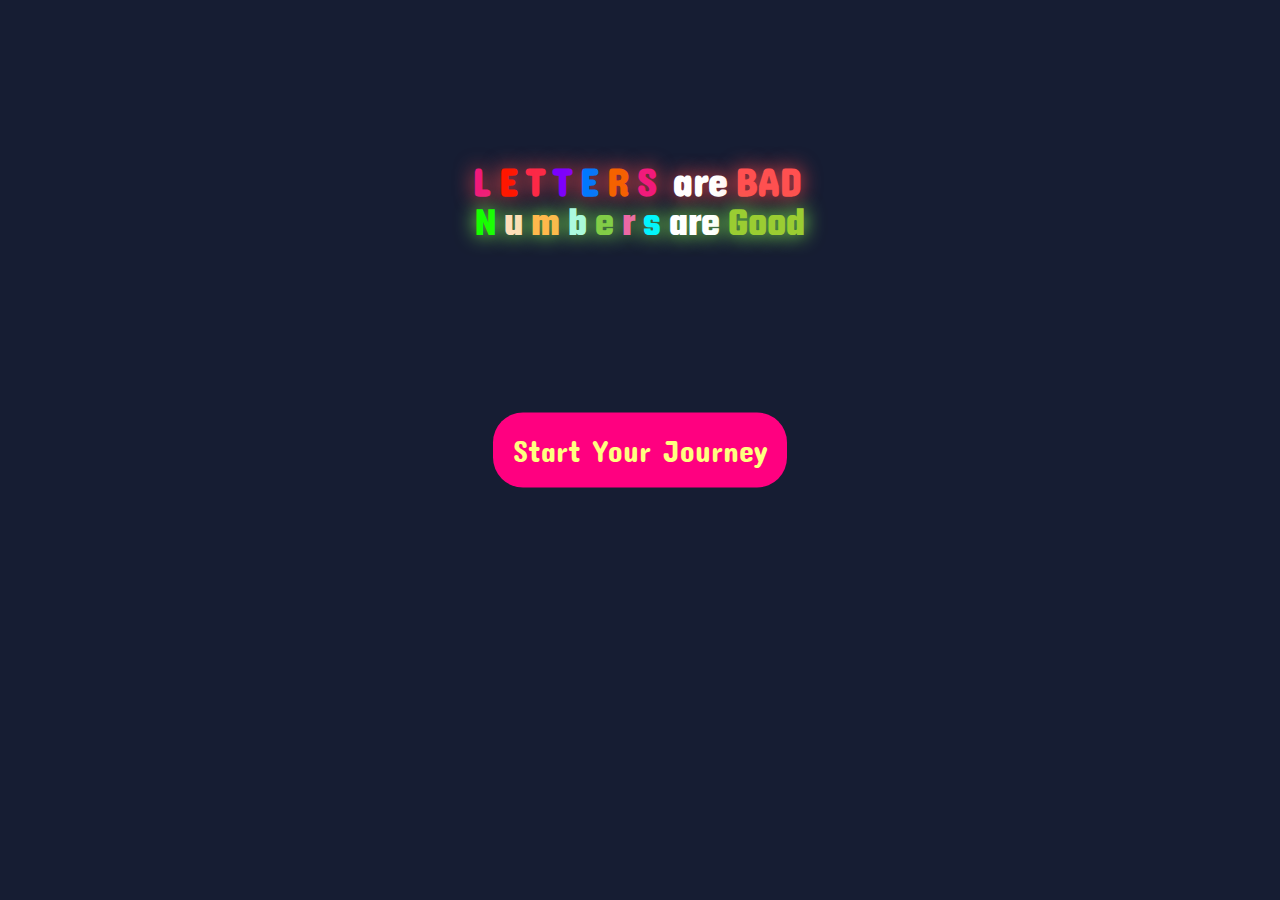
<file: index.html>
<!DOCTYPE html>
<html lang="en">

<head>
    <meta charset="UTF-8">
    <meta name="viewport" content="width=device-width, initial-scale=1.0">
    <title>Letters & Numbers</title>
    <link rel="stylesheet" href="styling.css">
    <script src="game_mechanics.js" defer></script>
</head>

<body style="background-color: #161d33;">

    <div class="container">
        <h3 class="letters"><span class="bad_1">L</span>
            <span class="bad_2">E</span>
            <span class="bad_3">T</span>
            <span class="bad_4">T</span>
            <span class="bad_5">E</span>
            <span class="bad_6">R</span>
            <span class="bad_1">S</span>
            are <span style="color: rgb(255, 80, 80);"> BAD</span>
        </h3>
        <h3 class="numbers">
            <span class="good_4">N</span>
            <span class="good_2">u</span>
            <span class="good_3">m</span>
            <span class="good_1">b</span>
            <span class="good_5">e</span>
            <span class="good_6">r</span>
            <span class="good_7">s</span>
            are
            <span style="color: yellowgreen;"> Good</span>
        </h3>
        <div class="btn"><a href="./game.html">Start Your Journey</a></div>
    </div>

</body>

</html>
</file>
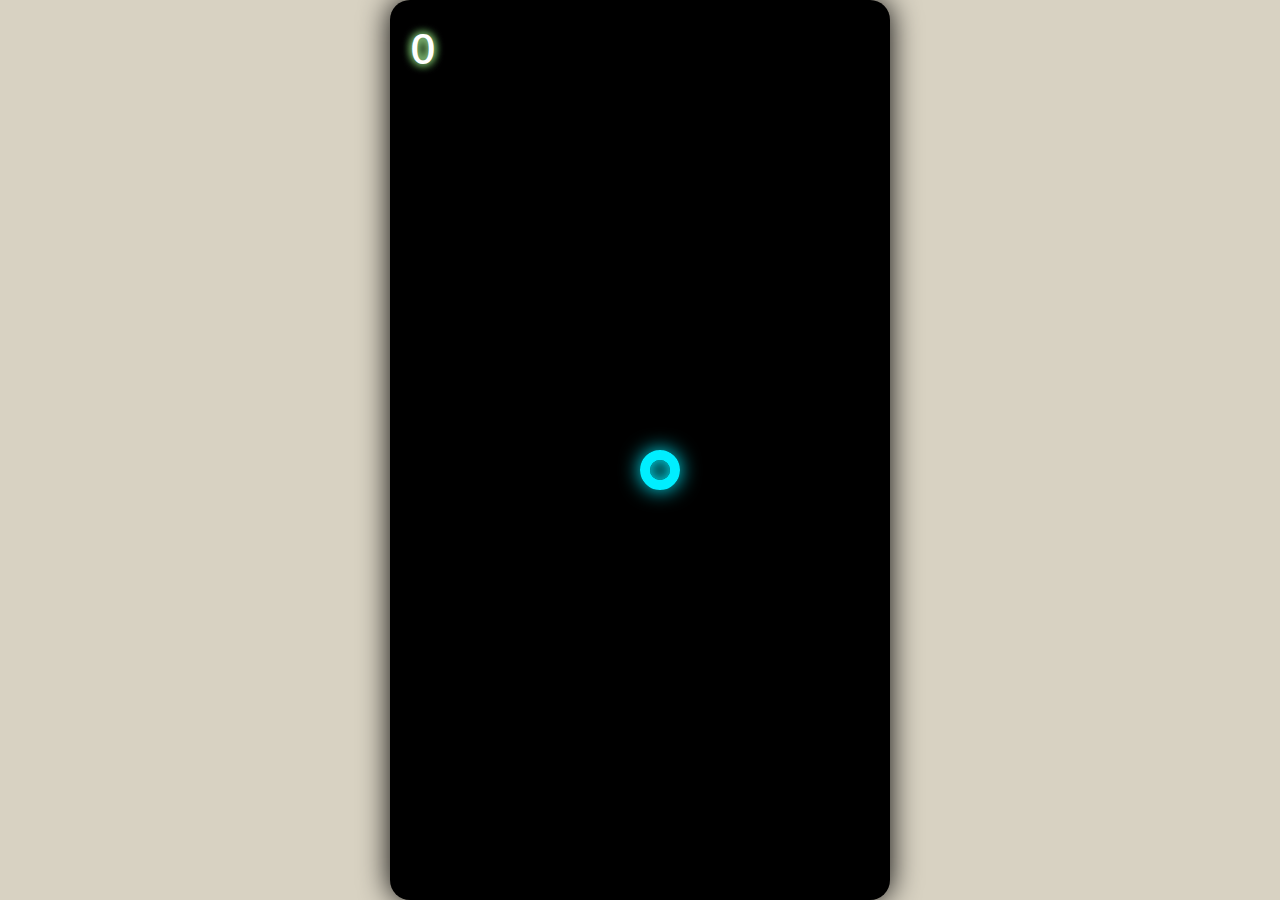
<file: game.html>
<!DOCTYPE html>
<html lang="en">

<head>
    <meta charset="UTF-8">
    <meta name="viewport" content="width=device-width, initial-scale=1.0">
    <title>Letters & Numbers Game</title>
    <link rel="stylesheet" href="./styling.css">
    <script src="./game_mechanics.js" defer></script>
</head>

<body>
    <div class="container">
        <div class="enemies">
            <div class="score">0</div>
            
        </div>
        <div id="player" class="player"> </div>



    </div>
    </div>
</body>

</html>
</file>
<file: styling.css>
@import url("https://fonts.googleapis.com/css2?family=Teko:wght@300..700&display=swap");
@import url('https://fonts.googleapis.com/css2?family=Concert+One&display=swap');
@import url('https://fonts.googleapis.com/css2?family=Alata&display=swap');



* {
  margin: 0;
  padding: 0;
  box-sizing: border-box;
  user-select: none;
}
body {
  background-color: #D8D2C2;
  color: white;
  --player_color: #00eeff;
  --trail_color: #1100ff;
}
.bad_1 {--enemy_color: #f11a7b;}
.bad_2 {--enemy_color: #ff1700;}
.bad_3 {--enemy_color: #fc2947;}
.bad_4 {--enemy_color: #7C00FE;}
.bad_5 {--enemy_color: #0079ff;}
.bad_6 {--enemy_color: #f56200;}

.good_1 {--enemy_color: #acfadf;}
.good_2 {--enemy_color: #ffdeb9;}
.good_3 {--enemy_color: #ffb84c;}
.good_4 {--enemy_color: #16ff00;}
.good_5 {--enemy_color: #82cd47;}
.good_6 {--enemy_color: #EE66A6;}
.good_7 {--enemy_color: #00f5ff;}
.good_8 {--enemy_color: #F9E400;}

.container {
  width: 100%;
  height: 100vh;
}
.btn,h3{
    position: absolute;
    top: 50%;
    left: 50%;
    transform: translate(-50%,-50%);
}
h3{
    top: 20%;
    font-size: 40px;
}
.letters span{
    margin-left: -8px;
    
}
h3 span{
    
    color: var(--enemy_color);
}

.letters {
    
    text-shadow: 0 0 20px rgb(255, 72, 72);
    
}
.numbers{
    text-shadow: 0 0 20px rgb(137, 255, 82);
    top: 25%;
}
.btn a{
    text-decoration: none;
    transition: 0.2s;
    padding: 20px ;
    font-size: 30px;
    background-color: #FF0080;
    color: #FFFF80;
    border-radius: 30px;
    font-family: "Concert One", sans-serif;
    
}
.btn a:hover{
    padding: 20px 35px;
    background-color: #FF5580;
    box-shadow: 0 0 50px rgb(255, 144, 144);

}
.enemies {
  position: absolute;
  background-color: rgb(0, 0, 0);
  height: 900px;
  width: 500px;
  border-radius: 20px;
  box-shadow: 0 0 30px black;
  top: 50%;
  left: 50%;
  transform: translate(-50%, -50%);
  margin: auto;
  text-align: center;
  cursor: none;
  padding: 50px;
  overflow: hidden;
}

.letter,
.number {
  position: absolute;
  display: inline-block;
  font-size: 70px;
  color: var(--enemy_color);
  text-shadow: 0 0 20px var(--enemy_color), 0 0 10px var(--enemy_color),
    0 0 4px var(--enemy_color);
    opacity: 0;
    animation: anim 1s ease-out;
}
@keyframes anim{
    0%{opacity: 0;}
    100%{opacity: 1;}
}
.letter,.letters{
    font-family: "Concert One", sans-serif;
}
.number,.numbers{
    
    font-family: "Teko", sans-serif;
}
.player {
  position: absolute;
  width: 40px;
  height: 40px;
  bottom: 30px;
  top: 50%;
  left: 50%;
  pointer-events: none;
  border: 10px solid var(--player_color);
  box-shadow: 0 0 20px var(--player_color), inset 0 0 15px var(--player_color);
  border-radius: 50%;
  z-index: 123;
  display: flex;
  justify-content: center;
}
.player_trail {
    position: absolute;
    width: 15px;
    height: 15px;
    scale: 0;
    pointer-events: none;
    background-color: var(--player_color);
    border-radius: 50%;
    filter: blur(10px);
    box-shadow: 0 0 20px var(--player_color);
    animation: 0.5s player_trail ease-in-out;
}
.score{
    position: absolute;
    font-size: 40px;
    left: 0;
    top: 0;
    margin: 20px;
    font-family: "Alata", sans-serif;
    text-shadow: 0 0 10px white,0 0 10px rgb(43, 255, 1);
}

@keyframes player_trail {
  0% {
    scale: 1;
    background-color: var(--player_color);
    box-shadow: 0 0 20px var(--player_color);
    filter: blur(10px);
  }
  50% {
    background-color: var(--trail_color);
    box-shadow: 0 0 20px var(--trail_color);
    /* scale: 0; */
  }
  100% {
    background-color: var(--trail_color);
    box-shadow: 0 0 20px var(--trail_color);
    scale: 0;
    filter: blur(20px);
  }
}
</file>
